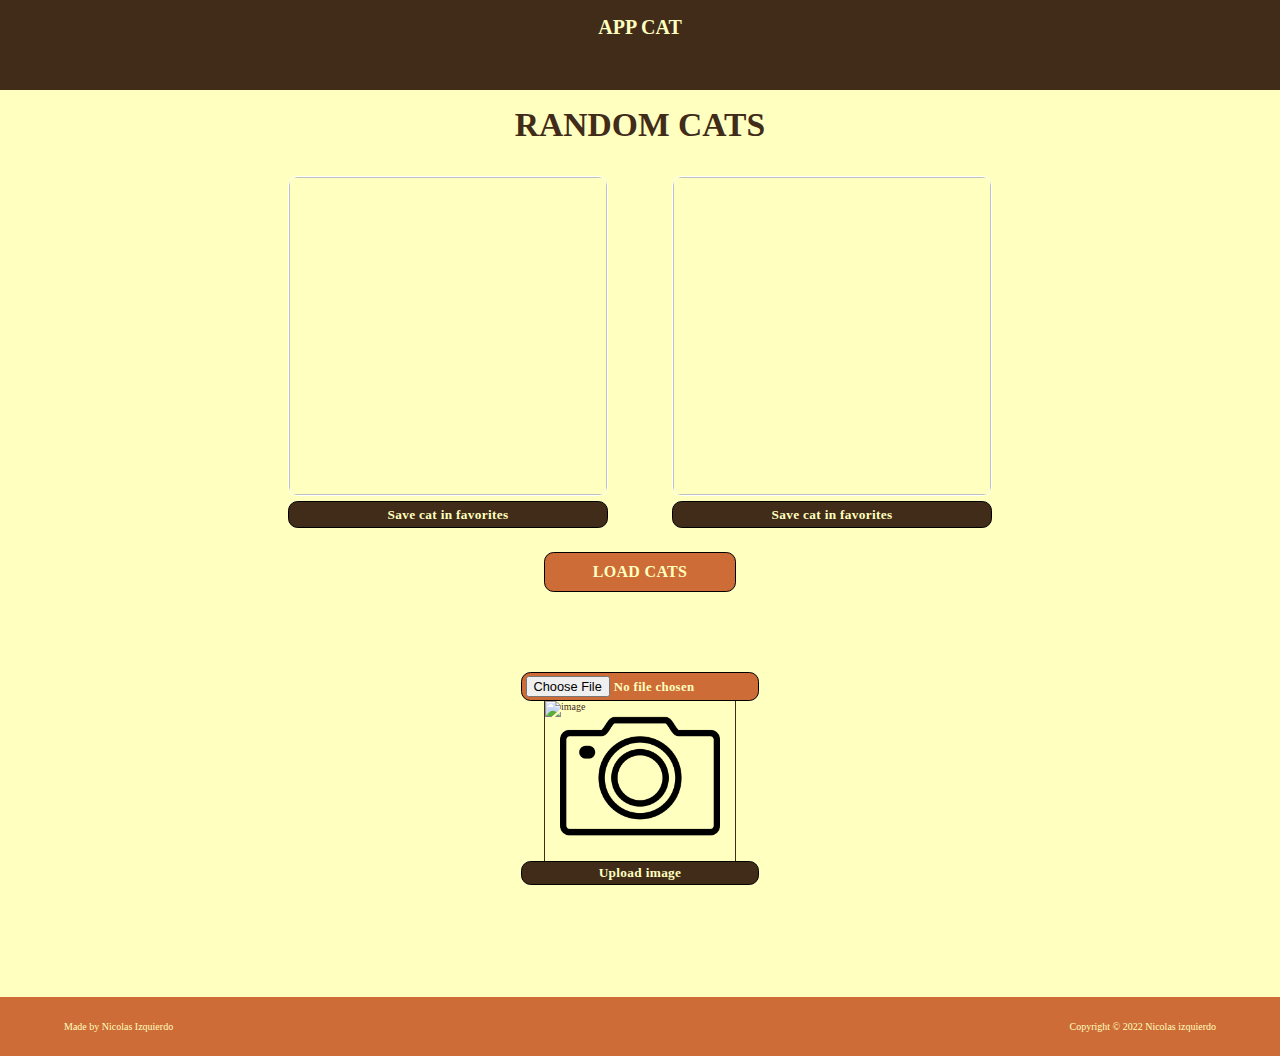
<file: index.html>
<!DOCTYPE html>
<html lang="en">
<head>
    <meta charset="UTF-8">
    <meta http-equiv="X-UA-Compatible" content="IE=edge">
    <meta name="viewport" content="width=device-width, initial-scale=1.0">
    <link rel="stylesheet" href="./style.css">
    <link rel="preconnect" href="https://fonts.googleapis.com">
    <link rel="preconnect" href="https://fonts.gstatic.com" crossorigin>
    <link href="https://fonts.googleapis.com/css2?family=Potta+One&display=swap" rel="stylesheet">
    <title>APP CAT</title>
</head>
<body>
    <header>
        <h1>APP CAT</h1>
    </header>
    <main>
        <section class="container_title-random">
            <h2>RANDOM CATS</h2>
        </section>
        <section class="container_random-cats">
            <div class="random-cats">
                <img id="imageRandom1" alt="">
                <button id="saveFavoriteCat1">Save cat in favorites</button>
            </div>
            <div class="random-cats">
                <img id="imageRandom2" alt="">
                <button id="saveFavoriteCat2">Save cat in favorites</button>
            </div>
        </section>
        <section class="container-button_random-cats"> 
            <button id="buttonLoadCats" onclick="loadRandomCats()">LOAD CATS</button>
        </section>

        <section class="container_upload-image">
            <form action="upload-image">
                <input type="file" name="file" id="file" onchange="loadImagePreview()" />
                <figure class="container_image-preview">
                    <img id="preview" alt="image">
                </figure>
                <button id="buttonUploadImage">Upload image</button>
            </form>
        </section>

        <article class="container_favorite-cats" id="favorite-cats">

        </article>
    </main>
    <footer>
        <section>
            <p>Made by Nicolas Izquierdo</p>
            <p>Copyright © 2022 Nicolas izquierdo</p>
        </section>
    </footer>
    <script src="./main.js"></script>
</body>
</html>
</file>
<file: style.css>
* {
    margin: 0;
    padding: 0;
    box-sizing: border-box;
}
:root {
    --COLOR1: #ffffbf;
    --COLOR2: #ce6c37;
    --COLOR3: #412b19;
    --font: cursive;
}
body {
    width: 100%;
    background-color: var(--COLOR1);
    font-size: 62.5%;
    font-family: var(--font);
}
header {
    display: flex;
    justify-content: center;
    height: 10vh;
    padding: 1rem;
    background-color: var(--COLOR3);
    color: var(--COLOR1);
}
main {
    color: var(--COLOR3);
}
main .container_title-random {
    display: flex;
    justify-content: center;
    padding: 1rem;
    font-size: 1.4rem;
    color: var(--COLOR3);
}
main .container_random-cats {
    display: flex;
    justify-content: center;
    padding: 1rem 3rem 1.5rem;
}
main .random-cats {
    display: flex;
    flex-direction: column;
    margin: 0 2rem;
}
main .random-cats img {
    width: 20rem;
    height: 20rem;
    margin: 0 0 0.3rem;
    border-radius: 0.6rem;
    border: solid 0.1rem white;
    object-fit: cover;
}
main .random-cats button {
    min-width: 10rem;
    padding: 0.3rem;
    background-color: var(--COLOR3);
    border: black 0.1rem solid;
    border-radius: 0.6rem;
    font-family: var(--font);
    font-weight: bold;
    letter-spacing: 0.02rem;
    color: var(--COLOR1);
    cursor: pointer;
}
main .random-cats button:hover {
    background-color: var(--COLOR1);
    color: var(--COLOR3);
}
main .container-button_random-cats {
    display: flex;
    justify-content: center;
    margin: 0 0 5rem;
}
main .container-button_random-cats button {
    padding: 0.6rem 3rem;
    background-color: var(--COLOR2);
    border: black 0.1rem solid;
    border-radius: 0.6rem;
    font-size: 1rem;
    font-family: var(--font);
    font-weight: bold;
    letter-spacing: 0.02rem;
    color: var(--COLOR1);
    cursor: pointer;
}
main .container-button_random-cats button:hover {
    background-color: var(--COLOR1);
    color: var(--COLOR3);
}
main .container_upload-image {
    position: relative;
    display: flex;
    justify-content: center;
    margin: 0 0 3rem;
}
main .container_upload-image form {
    display: flex;
    flex-direction: column;
}
main .container_upload-image form input {
    padding: 0.2rem;
    background-color: var(--COLOR2);
    border: black 0.1rem solid;
    border-radius: 0.6rem;
    font-size: 0.8rem;
    font-family: var(--font);
    font-weight: bold;
    letter-spacing: 0.02rem;
    color: var(--COLOR1);
    cursor: pointer;
}
main .container_upload-image form input:hover {
    background-color: var(--COLOR1);
    color: var(--COLOR2);
}
main .container_image-preview img {
    display: flex;
    margin: 0 auto;
    max-width: 12rem;
    max-height: 12rem;
    min-width: 10rem;
    min-height: 10rem;
    background-image: url(img/584abf102912007028bd9332.png);
    background-position: center;
    background-repeat: no-repeat;
    background-size: contain;
    object-fit: cover;
    border-left: solid 0.1rem var(--COLOR3);
    border-right: solid 0.1rem var(--COLOR3);
}
main .container_upload-image form button {
    margin: 0 0 0;
    padding: 0.2rem;
    background-color: var(--COLOR3);
    border: black 0.1rem solid;
    border-radius: 0.6rem;
    font-family: var(--font);
    font-weight: bold;
    letter-spacing: 0.02rem;
    color: var(--COLOR1);
    cursor: pointer;
}
main .container_upload-image form button:hover {
    background-color: var(--COLOR1);
    color: var(--COLOR3);
}
main .container_favorite-cats {
    display: flex;
    flex-direction: column;
    margin: 4rem 0 3rem;
}
main .container_favorite-cats h2 {
    text-align: center;
    font-size: 1.6rem;
}
main .container_favorite-cats div {
    display: flex;
    flex-wrap: wrap;
    justify-content: center;
    font-size: 1.8rem;
}
main .container_favorite-cats section {
    display: flex;
    flex-direction: column;
    justify-content: center;
    margin: 1rem;
}
main .container_favorite-cats img {
    width: 16rem;
    height: 16rem;
    object-fit: cover;
    border-radius: 0.6rem 0.6rem 0 0;
}
main .container_favorite-cats button {
    padding: 0.3rem;
    background-color: var(--COLOR2);
    border: black 0.1rem solid;
    border-radius: 0 0 0.6rem 0.6rem;
    font-size: 0.8rem;
    font-family: var(--font);
    font-weight: bold;
    letter-spacing: 0.02rem;
    color: var(--COLOR1);
    cursor: pointer;
}
main .container_favorite-cats button:hover {
    background-color: var(--COLOR1);
    color: var(--COLOR3);
}
footer {
    padding: 1.5rem 4rem;
    background-color: var(--COLOR2);
    color: var(--COLOR1);
}
footer section {
    display: flex;
    justify-content: space-between;
}
</file>
